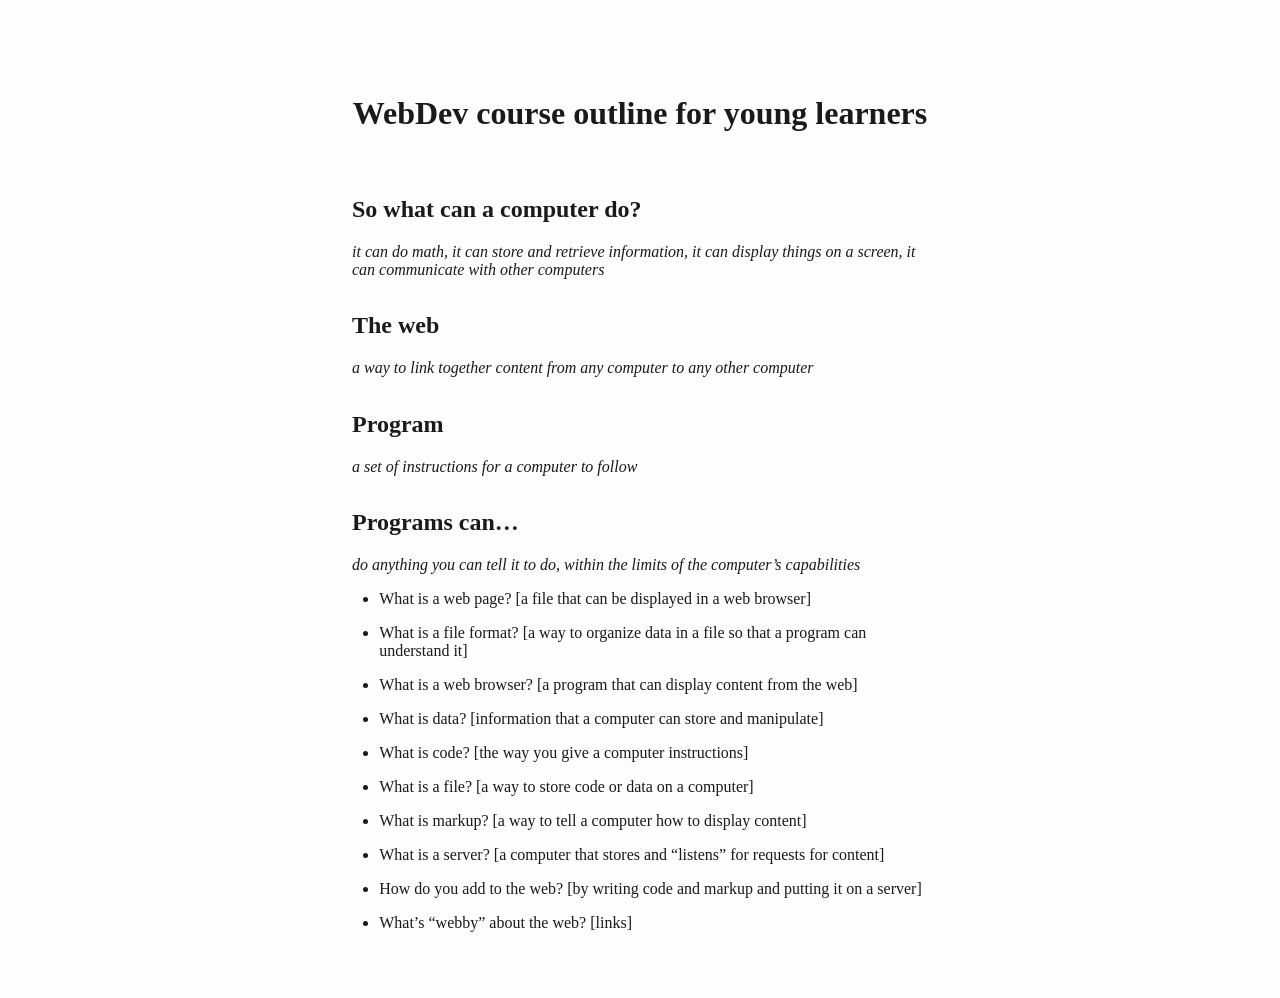
<file: outline.html>
<!DOCTYPE html>
<html xmlns="http://www.w3.org/1999/xhtml" lang="" xml:lang="">
<head>
  <meta charset="utf-8" />
  <meta name="generator" content="pandoc" />
  <meta name="viewport" content="width=device-width, initial-scale=1.0, user-scalable=yes" />
  <title>WebDev course outline for young learners</title>
  <style>
    html {
      color: #1a1a1a;
      background-color: #fdfdfd;
    }
    body {
      margin: 0 auto;
      max-width: 36em;
      padding-left: 50px;
      padding-right: 50px;
      padding-top: 50px;
      padding-bottom: 50px;
      hyphens: auto;
      overflow-wrap: break-word;
      text-rendering: optimizeLegibility;
      font-kerning: normal;
    }
    @media (max-width: 600px) {
      body {
        font-size: 0.9em;
        padding: 12px;
      }
      h1 {
        font-size: 1.8em;
      }
    }
    @media print {
      html {
        background-color: white;
      }
      body {
        background-color: transparent;
        color: black;
        font-size: 12pt;
      }
      p, h2, h3 {
        orphans: 3;
        widows: 3;
      }
      h2, h3, h4 {
        page-break-after: avoid;
      }
    }
    p {
      margin: 1em 0;
    }
    a {
      color: #1a1a1a;
    }
    a:visited {
      color: #1a1a1a;
    }
    img {
      max-width: 100%;
    }
    svg {
      height: auto;
      max-width: 100%;
    }
    h1, h2, h3, h4, h5, h6 {
      margin-top: 1.4em;
    }
    h5, h6 {
      font-size: 1em;
      font-style: italic;
    }
    h6 {
      font-weight: normal;
    }
    ol, ul {
      padding-left: 1.7em;
      margin-top: 1em;
    }
    li > ol, li > ul {
      margin-top: 0;
    }
    blockquote {
      margin: 1em 0 1em 1.7em;
      padding-left: 1em;
      border-left: 2px solid #e6e6e6;
      color: #606060;
    }
    code {
      font-family: Menlo, Monaco, Consolas, 'Lucida Console', monospace;
      font-size: 85%;
      margin: 0;
      hyphens: manual;
    }
    pre {
      margin: 1em 0;
      overflow: auto;
    }
    pre code {
      padding: 0;
      overflow: visible;
      overflow-wrap: normal;
    }
    .sourceCode {
     background-color: transparent;
     overflow: visible;
    }
    hr {
      background-color: #1a1a1a;
      border: none;
      height: 1px;
      margin: 1em 0;
    }
    table {
      margin: 1em 0;
      border-collapse: collapse;
      width: 100%;
      overflow-x: auto;
      display: block;
      font-variant-numeric: lining-nums tabular-nums;
    }
    table caption {
      margin-bottom: 0.75em;
    }
    tbody {
      margin-top: 0.5em;
      border-top: 1px solid #1a1a1a;
      border-bottom: 1px solid #1a1a1a;
    }
    th {
      border-top: 1px solid #1a1a1a;
      padding: 0.25em 0.5em 0.25em 0.5em;
    }
    td {
      padding: 0.125em 0.5em 0.25em 0.5em;
    }
    header {
      margin-bottom: 4em;
      text-align: center;
    }
    #TOC li {
      list-style: none;
    }
    #TOC ul {
      padding-left: 1.3em;
    }
    #TOC > ul {
      padding-left: 0;
    }
    #TOC a:not(:hover) {
      text-decoration: none;
    }
    code{white-space: pre-wrap;}
    span.smallcaps{font-variant: small-caps;}
    div.columns{display: flex; gap: min(4vw, 1.5em);}
    div.column{flex: auto; overflow-x: auto;}
    div.hanging-indent{margin-left: 1.5em; text-indent: -1.5em;}
    /* The extra [class] is a hack that increases specificity enough to
       override a similar rule in reveal.js */
    ul.task-list[class]{list-style: none;}
    ul.task-list li input[type="checkbox"] {
      font-size: inherit;
      width: 0.8em;
      margin: 0 0.8em 0.2em -1.6em;
      vertical-align: middle;
    }
    .display.math{display: block; text-align: center; margin: 0.5rem auto;}
  </style>
</head>
<body>
<header id="title-block-header">
<h1 class="title">WebDev course outline for young learners</h1>
</header>
<h2 id="so-what-can-a-computer-do">So what can a computer do?</h2>
<p><em>it can do math, it can store and retrieve information, it can
display things on a screen, it can communicate with other
computers</em></p>
<h2 id="the-web">The web</h2>
<p><em>a way to link together content from any computer to any other
computer</em></p>
<h2 id="program">Program</h2>
<p><em>a set of instructions for a computer to follow</em></p>
<h2 id="programs-can">Programs can…</h2>
<p><em>do anything you can tell it to do, within the limits of the
computer’s capabilities</em></p>
<ul>
<li><p>What is a web page? [a file that can be displayed in a web
browser]</p></li>
<li><p>What is a file format? [a way to organize data in a file so that
a program can understand it]</p></li>
<li><p>What is a web browser? [a program that can display content from
the web]</p></li>
<li><p>What is data? [information that a computer can store and
manipulate]</p></li>
<li><p>What is code? [the way you give a computer instructions]</p></li>
<li><p>What is a file? [a way to store code or data on a
computer]</p></li>
<li><p>What is markup? [a way to tell a computer how to display
content]</p></li>
<li><p>What is a server? [a computer that stores and “listens” for
requests for content]</p></li>
<li><p>How do you add to the web? [by writing code and markup and
putting it on a server]</p></li>
<li><p>What’s “webby” about the web? [links]</p></li>
</ul>
</body>
</html>
</file>
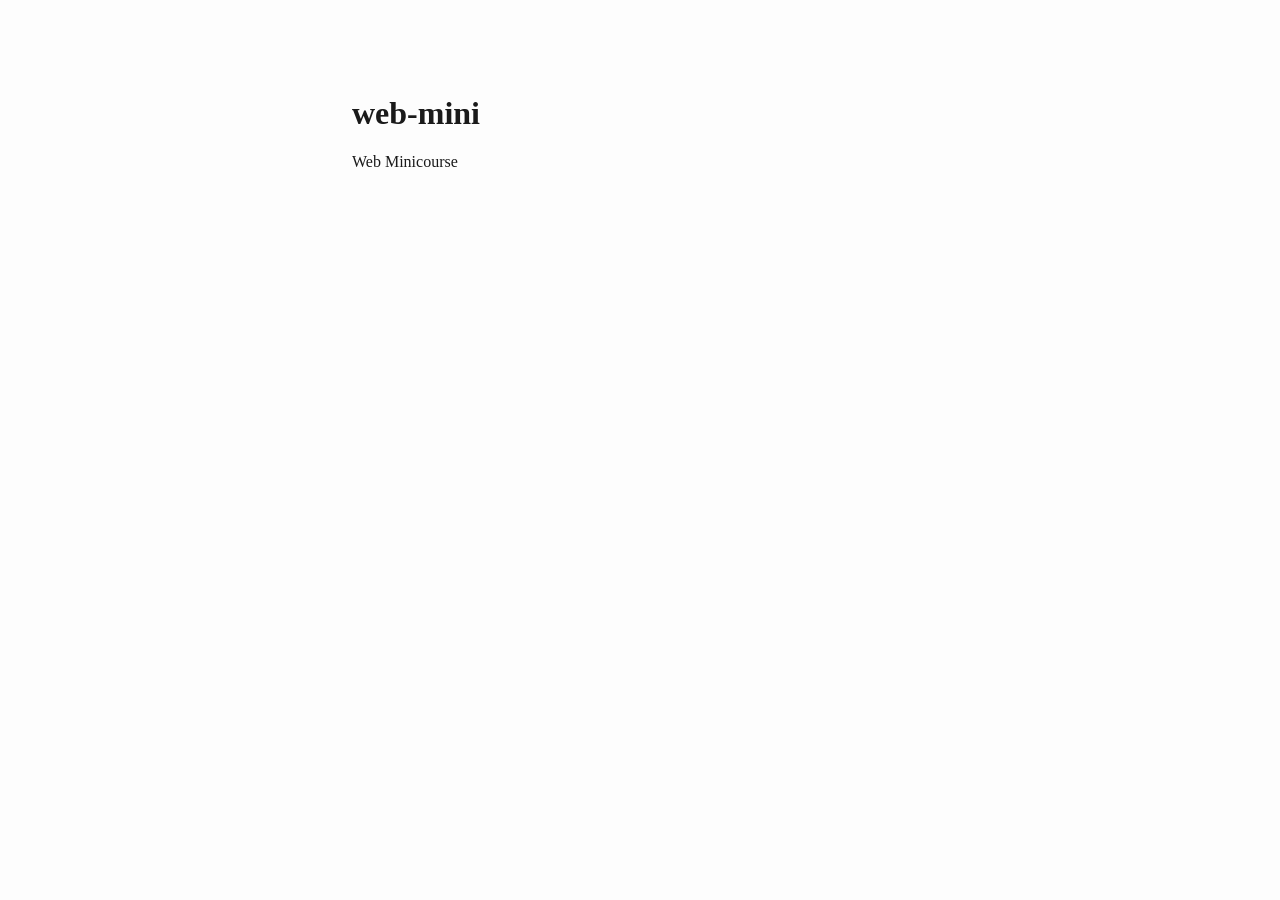
<file: README.html>
<!DOCTYPE html>
<html xmlns="http://www.w3.org/1999/xhtml" lang="" xml:lang="">
<head>
  <meta charset="utf-8" />
  <meta name="generator" content="pandoc" />
  <meta name="viewport" content="width=device-width, initial-scale=1.0, user-scalable=yes" />
  <title>-</title>
  <style>
    html {
      color: #1a1a1a;
      background-color: #fdfdfd;
    }
    body {
      margin: 0 auto;
      max-width: 36em;
      padding-left: 50px;
      padding-right: 50px;
      padding-top: 50px;
      padding-bottom: 50px;
      hyphens: auto;
      overflow-wrap: break-word;
      text-rendering: optimizeLegibility;
      font-kerning: normal;
    }
    @media (max-width: 600px) {
      body {
        font-size: 0.9em;
        padding: 12px;
      }
      h1 {
        font-size: 1.8em;
      }
    }
    @media print {
      html {
        background-color: white;
      }
      body {
        background-color: transparent;
        color: black;
        font-size: 12pt;
      }
      p, h2, h3 {
        orphans: 3;
        widows: 3;
      }
      h2, h3, h4 {
        page-break-after: avoid;
      }
    }
    p {
      margin: 1em 0;
    }
    a {
      color: #1a1a1a;
    }
    a:visited {
      color: #1a1a1a;
    }
    img {
      max-width: 100%;
    }
    svg {
      height: auto;
      max-width: 100%;
    }
    h1, h2, h3, h4, h5, h6 {
      margin-top: 1.4em;
    }
    h5, h6 {
      font-size: 1em;
      font-style: italic;
    }
    h6 {
      font-weight: normal;
    }
    ol, ul {
      padding-left: 1.7em;
      margin-top: 1em;
    }
    li > ol, li > ul {
      margin-top: 0;
    }
    blockquote {
      margin: 1em 0 1em 1.7em;
      padding-left: 1em;
      border-left: 2px solid #e6e6e6;
      color: #606060;
    }
    code {
      font-family: Menlo, Monaco, Consolas, 'Lucida Console', monospace;
      font-size: 85%;
      margin: 0;
      hyphens: manual;
    }
    pre {
      margin: 1em 0;
      overflow: auto;
    }
    pre code {
      padding: 0;
      overflow: visible;
      overflow-wrap: normal;
    }
    .sourceCode {
     background-color: transparent;
     overflow: visible;
    }
    hr {
      background-color: #1a1a1a;
      border: none;
      height: 1px;
      margin: 1em 0;
    }
    table {
      margin: 1em 0;
      border-collapse: collapse;
      width: 100%;
      overflow-x: auto;
      display: block;
      font-variant-numeric: lining-nums tabular-nums;
    }
    table caption {
      margin-bottom: 0.75em;
    }
    tbody {
      margin-top: 0.5em;
      border-top: 1px solid #1a1a1a;
      border-bottom: 1px solid #1a1a1a;
    }
    th {
      border-top: 1px solid #1a1a1a;
      padding: 0.25em 0.5em 0.25em 0.5em;
    }
    td {
      padding: 0.125em 0.5em 0.25em 0.5em;
    }
    header {
      margin-bottom: 4em;
      text-align: center;
    }
    #TOC li {
      list-style: none;
    }
    #TOC ul {
      padding-left: 1.3em;
    }
    #TOC > ul {
      padding-left: 0;
    }
    #TOC a:not(:hover) {
      text-decoration: none;
    }
    code{white-space: pre-wrap;}
    span.smallcaps{font-variant: small-caps;}
    div.columns{display: flex; gap: min(4vw, 1.5em);}
    div.column{flex: auto; overflow-x: auto;}
    div.hanging-indent{margin-left: 1.5em; text-indent: -1.5em;}
    /* The extra [class] is a hack that increases specificity enough to
       override a similar rule in reveal.js */
    ul.task-list[class]{list-style: none;}
    ul.task-list li input[type="checkbox"] {
      font-size: inherit;
      width: 0.8em;
      margin: 0 0.8em 0.2em -1.6em;
      vertical-align: middle;
    }
    .display.math{display: block; text-align: center; margin: 0.5rem auto;}
  </style>
</head>
<body>
<h1 id="web-mini">web-mini</h1>
<p>Web Minicourse</p>
</body>
</html>
</file>
